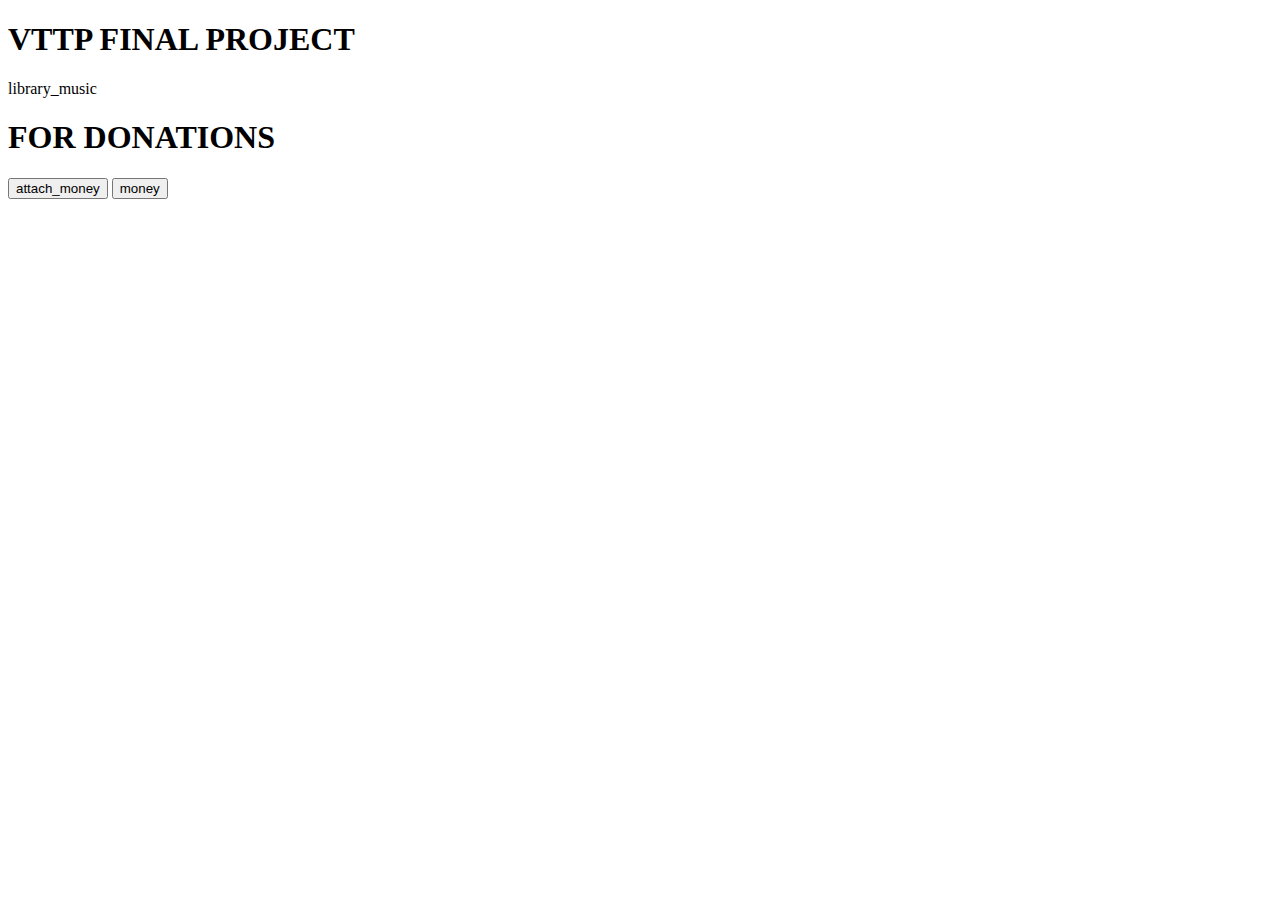
<file: Client/src/app/app.component.html>
<!DOCTYPE html>
<html lang="en">
<head>
    <meta charset="UTF-8">
    <meta http-equiv="X-UA-Compatible" content="IE=edge">
    <meta name="viewport" content="width=device-width, initial-scale=1.0">
    <title>VTTP FINAL PROJECT</title>
</head>
<body>
      <mat-toolbar class="tool-bar" color="primary">
        <mat-toolbar-row>
        <div class="animate">
          <h1 class="content">VTTP FINAL PROJECT </h1>
        </div>
          <!-- <span>VTTP FINAL PROJECT</span> -->
          <span class="example-spacer"></span>
          <mat-icon class="example-icon" aria-hidden="false" aria-label="music-icon">library_music</mat-icon>
        </mat-toolbar-row>
      </mat-toolbar>
      
      <!-- <div class="nav-content">
        <mat-toolbar class="toolbar" color="secondary" >
      
          <button mat-icon-button matTooltip="Home" class="example-icon" aria-label="Example icon-button with menu icon" [routerLink]="['/user']">
            <mat-icon>home</mat-icon>
          </button>
          <button mat-button [routerLink]="['/user']">Home</button>
          
          <button mat-icon-button matTooltip="Search Artist"class="example-icon favorite-icon" aria-label="Example icon-button with heart icon" [routerLink]="['/artists']">
            <mat-icon>person</mat-icon>
          </button>
          <button mat-button [routerLink]="['/artists']">Search Artist</button>
          
          <button mat-icon-button matTooltip="Search Album" class="example-icon" aria-label="Example icon-button with share icon" [routerLink]="['/albums']">
            <mat-icon>album</mat-icon>
          </button>
          <button mat-button [routerLink]="['/albums']">Search Album</button>
          
          <button mat-icon-button matTooltip="View my favorites" class="example-icon" aria-label="Example icon-button with menu icon" [routerLink]="['/favorite']">
            <mat-icon>favorite</mat-icon>
          </button>
          <button mat-button [routerLink]="['/favorite']">Favorite</button>
          
          <button mat-icon-button matTooltip="View gallery" class="example-icon" aria-label="Example icon-button with menu icon" [routerLink]="['/gallery']">
            <mat-icon>collections</mat-icon>
          </button>
          <button mat-button [routerLink]="['/gallery']">Gallery</button>
          
          <button class="logout-btn" mat-flat-button color="primary" [routerLink]="['/logout']">Logout</button>
      
      
        </mat-toolbar>
      </div> -->


    <router-outlet></router-outlet>

    <mat-toolbar color="primary" class="btm-toolbar">
        
      <mat-toolbar-row>
      <div class="animate2">
        <h1 class="content">FOR DONATIONS</h1>
      </div>
        
        <!-- <span>VTTP FINAL PROJECT</span> -->
        <span class="example-spacer"></span>
        <button mat-icon-button matTooltip="give me money" class="money-icon" aria-label="attach_money" target="_blank" (click)="paypalMe()">
          <mat-icon>attach_money</mat-icon>
        </button>
        <button mat-icon-button matTooltip="gift me money" class="money-icon" aria-label="money" target="_blank" (click)="paypalMe()">
          <mat-icon>money</mat-icon>
        </button>
      </mat-toolbar-row>
    </mat-toolbar>

</body>
</html>
</file>
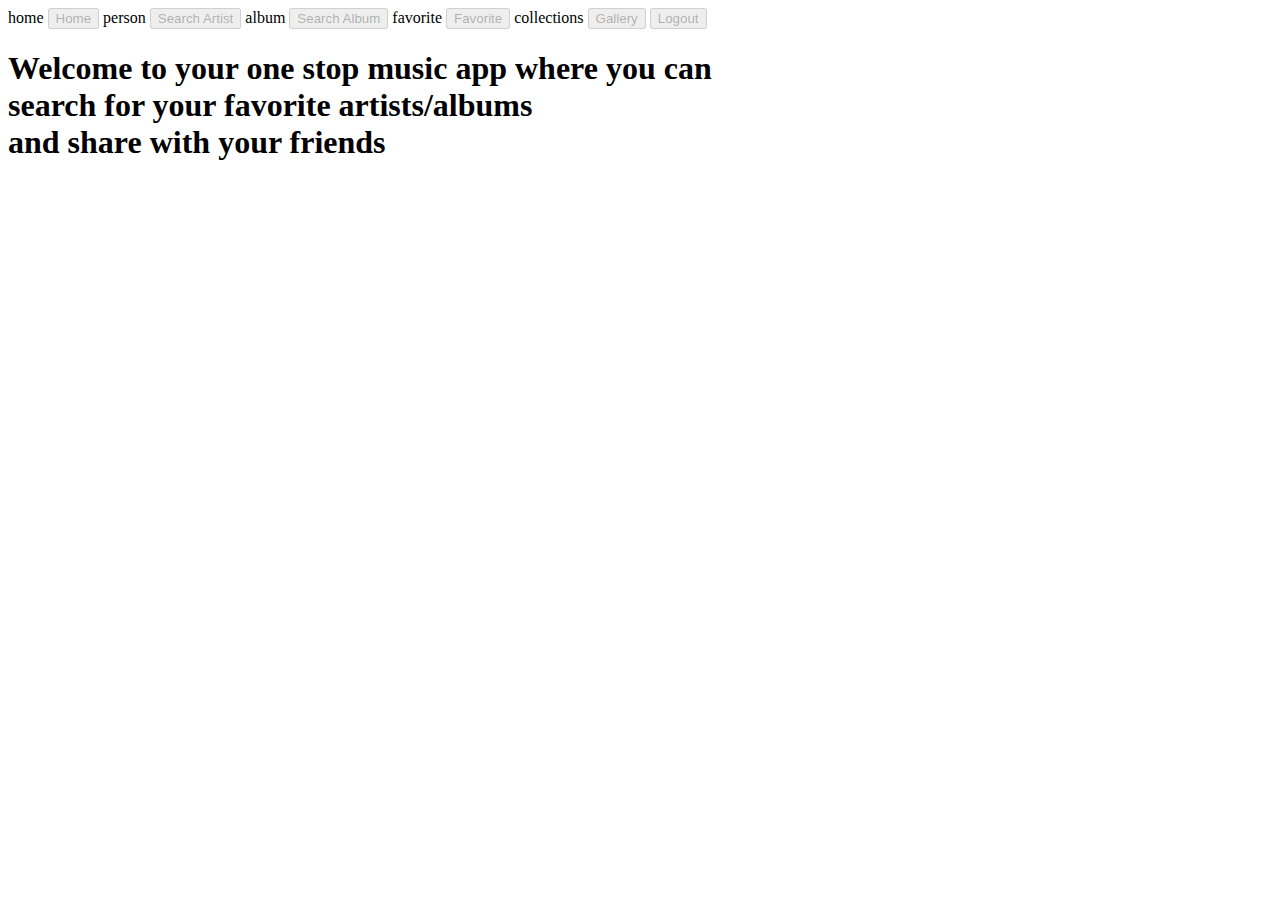
<file: Client/src/app/components/home.component.html>
<!DOCTYPE html>
<html lang="en">
<head>
  <meta charset="UTF-8">
  <meta http-equiv="X-UA-Compatible" content="IE=edge">
  <meta name="viewport" content="width=device-width, initial-scale=1.0">
  <title>Welcome</title>
</head>
<body color="primary">
  <!-- My navbar -->
  
  <mat-toolbar class="toolbar" color="secondary" >

    <!-- <button mat-icon-button matTooltip="Home" class="example-icon" aria-label="Example icon-button with menu icon" [routerLink]="['/user']"> -->
      <mat-icon>home</mat-icon>
    <!-- </button> -->
    <button mat-button disabled [routerLink]="['/user']">Home</button>
    
    <!-- <button mat-icon-button matTooltip="Search Artist"class="example-icon favorite-icon" aria-label="Example icon-button with heart icon" [routerLink]="['/artists']"> -->
      <mat-icon>person</mat-icon>
    <!-- </button> -->
    <button mat-button disabled [routerLink]="['/artists']">Search Artist</button>
    
    <!-- <button mat-icon-button matTooltip="Search Album" class="example-icon" aria-label="Example icon-button with share icon" [routerLink]="['/albums']"> -->
      <mat-icon>album</mat-icon>
    <!-- </button> -->
    <button mat-button disabled [routerLink]="['/albums']">Search Album</button>
    
    <!-- <button mat-icon-button matTooltip="View my favorites" class="example-icon" aria-label="Example icon-button with menu icon" [routerLink]="['/favorite']"> -->
      <mat-icon>favorite</mat-icon>
    <!-- </button> -->
    <button mat-button disabled [routerLink]="['/favorite']">Favorite</button>
    
    <!-- <button mat-icon-button matTooltip="View gallery" class="example-icon" aria-label="Example icon-button with menu icon" [routerLink]="['/gallery']"> -->
      <mat-icon>collections</mat-icon>
    <!-- </button> -->
    <button mat-button disabled [routerLink]="['/gallery']">Gallery</button>
    
    <button class="logout-btn" mat-flat-button disabled [routerLink]="['/']">Logout</button>


  </mat-toolbar>
<!-- My navbar -->
  <mat-progress-bar class="progress-bar" mode="indeterminate"></mat-progress-bar>

<div class="welcome-msg">
  <h1>Welcome to your one stop music app where you can <br> search for your favorite artists/albums <br> and share with your friends</h1>
  
</div>

</body>
</html>
</file>
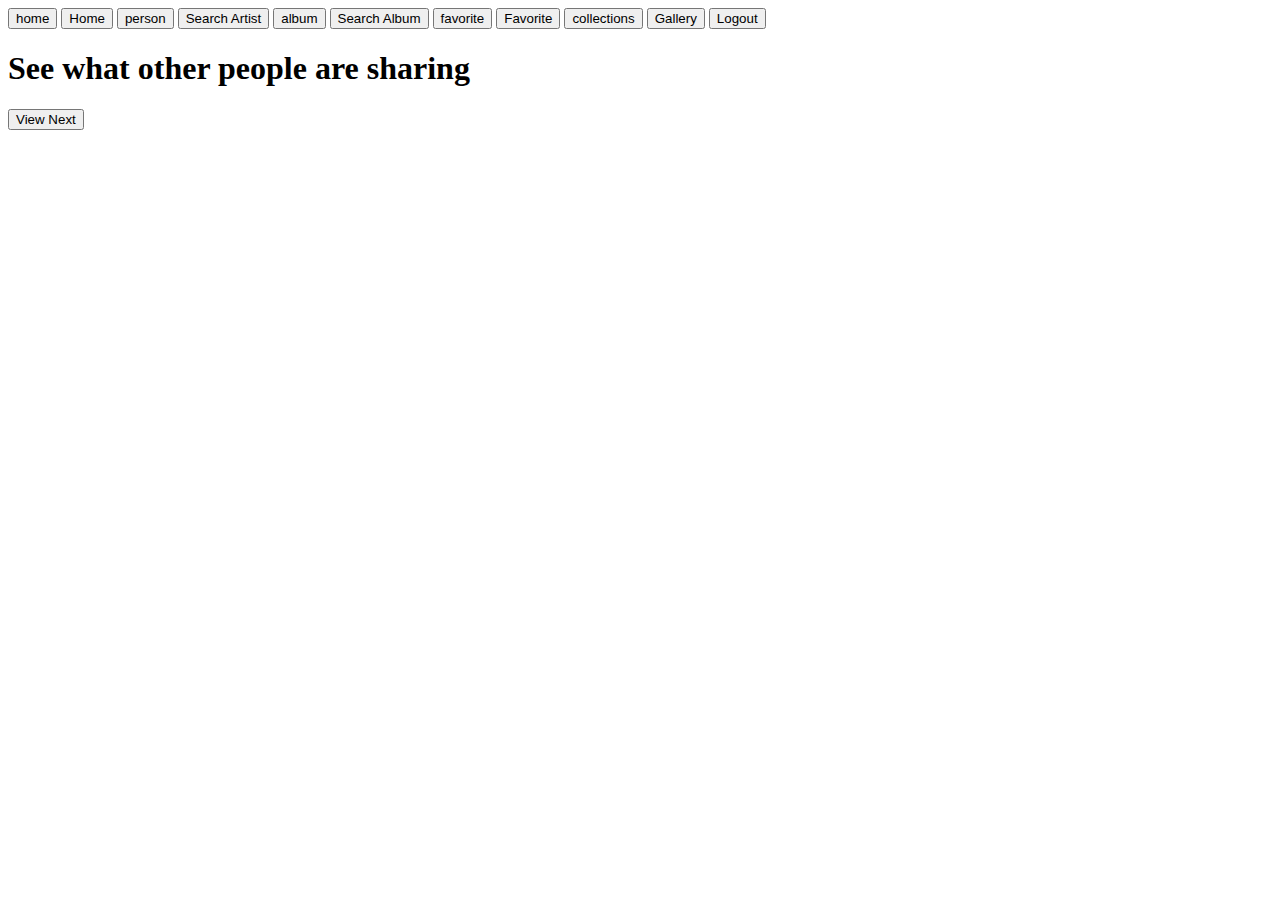
<file: Client/src/app/components/gallery/gallery.component.html>
<!DOCTYPE html>
  <html lang="en">
  <head>
    <meta charset="UTF-8">
    <meta http-equiv="X-UA-Compatible" content="IE=edge">
    <meta name="viewport" content="width=device-width, initial-scale=1.0">
    <title>Gallery</title>
  </head>
  <body>
    <!-- My navbar -->
  <div class="nav-content">
    <mat-toolbar class="toolbar" color="secondary" >

      <button mat-icon-button matTooltip="Home" class="example-icon" aria-label="Example icon-button with menu icon" [routerLink]="['/user']">
        <mat-icon>home</mat-icon>
      </button>
      <button mat-button [routerLink]="['/user']">Home</button>
      
      <button mat-icon-button matTooltip="Search Artist"class="example-icon favorite-icon" aria-label="Example icon-button with heart icon" [routerLink]="['/artists']">
        <mat-icon>person</mat-icon>
      </button>
      <button mat-button [routerLink]="['/artists']">Search Artist</button>
      
      <button mat-icon-button matTooltip="Search Album" class="example-icon" aria-label="Example icon-button with share icon" [routerLink]="['/albums']">
        <mat-icon>album</mat-icon>
      </button>
      <button mat-button [routerLink]="['/albums']">Search Album</button>
      
      <button mat-icon-button matTooltip="View my favorites" class="example-icon" aria-label="Example icon-button with menu icon" [routerLink]="['/favorite']">
        <mat-icon>favorite</mat-icon>
      </button>
      <button mat-button [routerLink]="['/favorite']">Favorite</button>
      
      <button mat-icon-button matTooltip="View gallery" class="example-icon" aria-label="Example icon-button with menu icon" [routerLink]="['/gallery']">
        <mat-icon>collections</mat-icon>
      </button>
      <button mat-button [routerLink]="['/gallery']">Gallery</button>
      
      <button class="logout-btn" mat-flat-button color="primary" [routerLink]="['/logout']">Logout</button>
  
  
    </mat-toolbar>
  </div>
<!-- My navbar -->
  
<h1>See what other people are sharing</h1>

<!-- <div id="image-container"></div>
<button class="btn" type="button" mat-raised-button color="primary"  (click)="getBlob()">View Next</button> -->

<mat-card class="example-card">
    <mat-card-actions>
        <button class="btn" type="button" mat-raised-button color="primary"  (click)="getBlob()">View Next</button>
      </mat-card-actions>
    <mat-card-content>
    <div id="image-container"></div>
    </mat-card-content>
    
  </mat-card>   
  </body>
  </html>
</file>
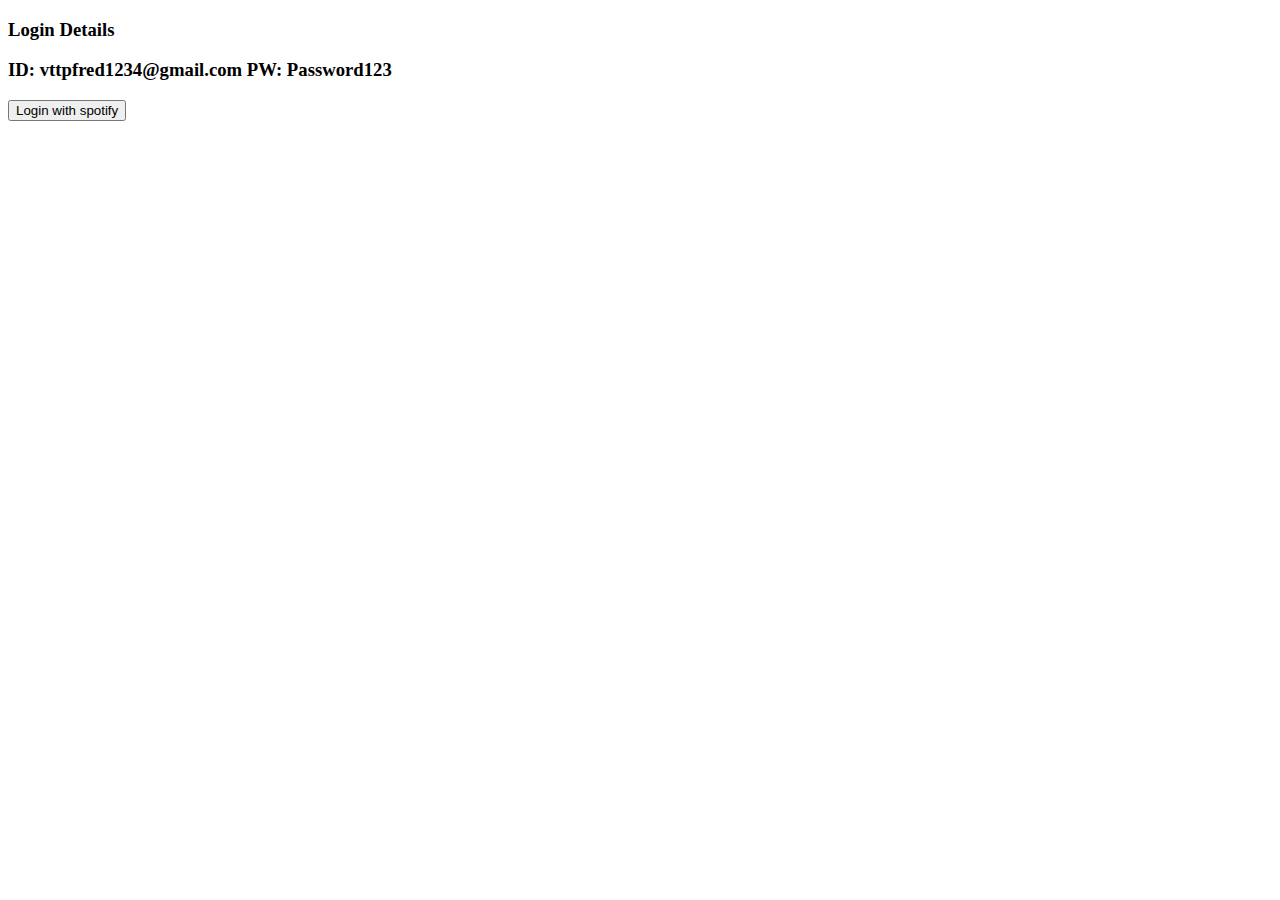
<file: Client/src/app/components/Login/login.component.html>
<!DOCTYPE html>
<html lang="en">
<head>
  <meta charset="UTF-8">
  <meta http-equiv="X-UA-Compatible" content="IE=edge">
  <meta name="viewport" content="width=device-width, initial-scale=1.0">
  <title>Document</title>
</head>
<body>

  


      <div class="example-ripple-container mat-elevation-z10" 
      matRipple
      [matRippleCentered]="centered"
      [matRippleDisabled]="disabled"
      [matRippleUnbounded]="unbounded"
      [matRippleRadius]="radius"
      [matRippleColor]="color"
      (click)="displayDetail()"
      (click)="shows()"
      >
          <div *ngIf="show">
            <H3>Login Details</H3>
          </div>
          <div *ngIf="display">
            <h3>ID: vttpfred1234@gmail.com PW: Password123</h3>
          </div>
      </div>

          <div class="example-button-row">
            <button class="button" mat-raised-button color="primary" (click)="login()" >Login with spotify</button>
          </div>
  
</body>
</html>
</file>
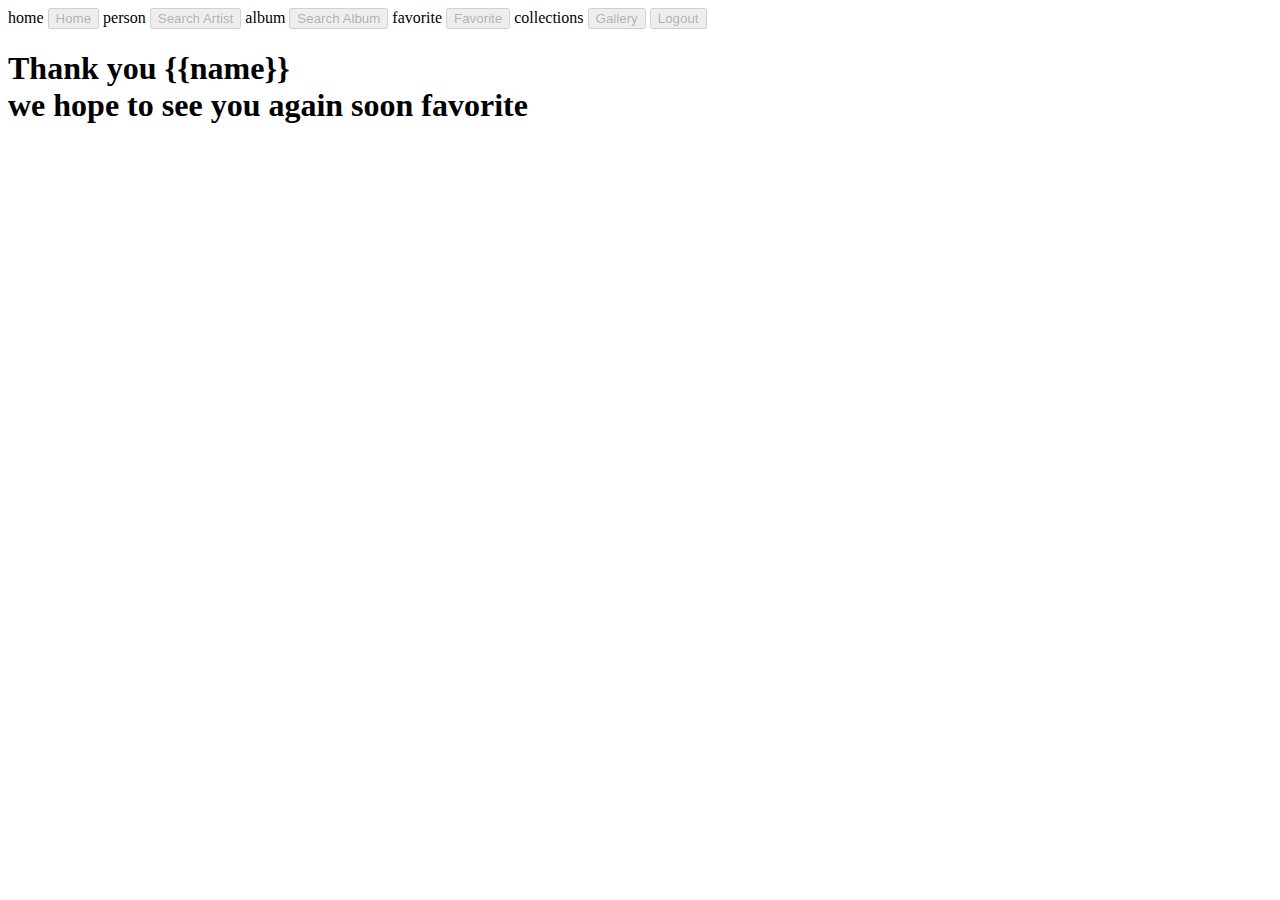
<file: Client/src/app/components/logout/logout.component.html>
<!DOCTYPE html>
<html lang="en">
<head>
  <meta charset="UTF-8">
  <meta http-equiv="X-UA-Compatible" content="IE=edge">
  <meta name="viewport" content="width=device-width, initial-scale=1.0">
  <title>Welcome</title>
</head>
<body color="primary">
  <!-- My navbar -->
  
  <mat-toolbar class="toolbar" color="secondary" >

    <!-- <button mat-icon-button matTooltip="Home" class="example-icon" aria-label="Example icon-button with menu icon" [routerLink]="['/user']"> -->
      <mat-icon>home</mat-icon>
    <!-- </button> -->
    <button mat-button disabled [routerLink]="['/user']">Home</button>
    
    <!-- <button mat-icon-button matTooltip="Search Artist"class="example-icon favorite-icon" aria-label="Example icon-button with heart icon" [routerLink]="['/artists']"> -->
      <mat-icon>person</mat-icon>
    <!-- </button> -->
    <button mat-button disabled [routerLink]="['/artists']">Search Artist</button>
    
    <!-- <button mat-icon-button matTooltip="Search Album" class="example-icon" aria-label="Example icon-button with share icon" [routerLink]="['/albums']"> -->
      <mat-icon>album</mat-icon>
    <!-- </button> -->
    <button mat-button disabled [routerLink]="['/albums']">Search Album</button>
    
    <!-- <button mat-icon-button matTooltip="View my favorites" class="example-icon" aria-label="Example icon-button with menu icon" [routerLink]="['/favorite']"> -->
      <mat-icon>favorite</mat-icon>
    <!-- </button> -->
    <button mat-button disabled [routerLink]="['/favorite']">Favorite</button>
    
    <!-- <button mat-icon-button matTooltip="View gallery" class="example-icon" aria-label="Example icon-button with menu icon" [routerLink]="['/gallery']"> -->
      <mat-icon>collections</mat-icon>
    <!-- </button> -->
    <button mat-button disabled [routerLink]="['/gallery']">Gallery</button>
    
    <button class="logout-btn" mat-flat-button disabled [routerLink]="['/']">Logout</button>


  </mat-toolbar>
<!-- My navbar -->
  <mat-progress-bar class="progress-bar" mode="indeterminate"></mat-progress-bar>

<div class="logout">
  <h1>Thank you {{name}} <br> we hope to see you again soon <mat-icon color="warn">favorite</mat-icon> </h1>
</div>

</body>
</html>
</file>
